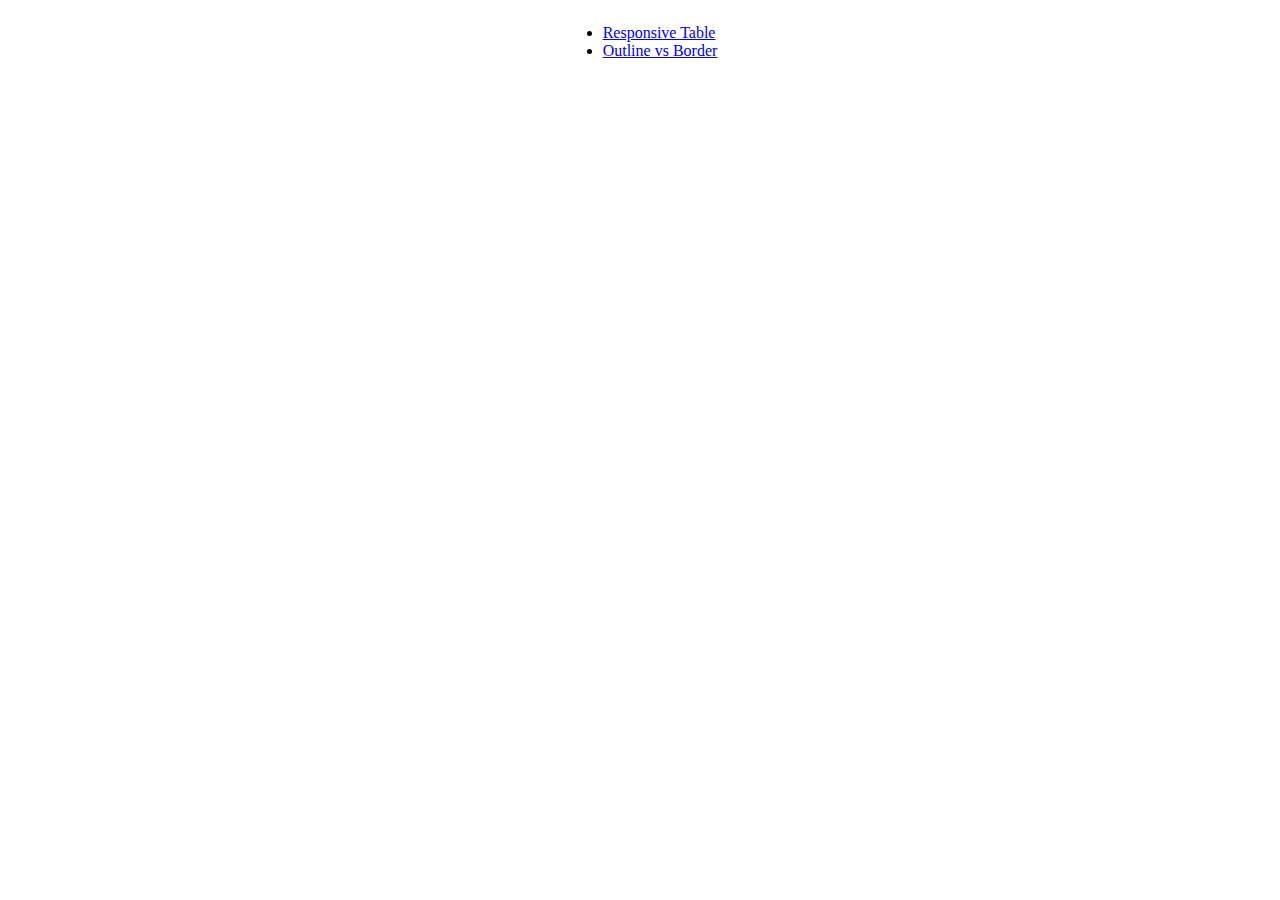
<file: index.html>
<!DOCTYPE html>
<html lang="en">

<head>
    <meta charset="UTF-8">
    <meta http-equiv="X-UA-Compatible" content="IE=edge">
    <meta name="viewport" content="width=device-width, initial-scale=1.0">
    <title>CSS Lessons</title>
</head>

<body>
    <div style="
        display: flex; 
        justify-content: center;">
        <ul>
            <li><a href="Responsive-table/index.html">Responsive Table</a></li>
            <li><a href="Outline/index.html">Outline vs Border</a></li>
        </ul>
    </div>

</body>

</html>
</file>
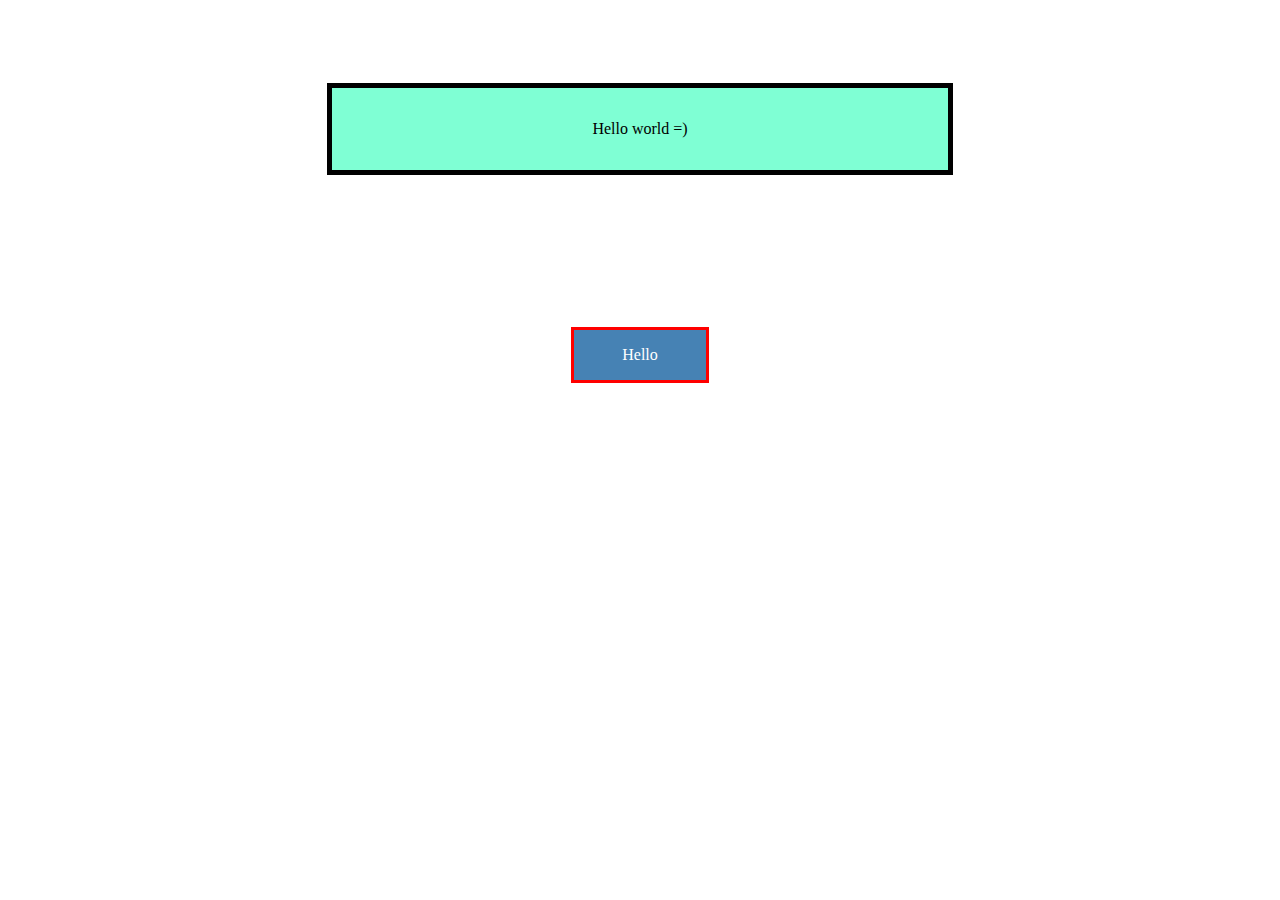
<file: Outline/index.html>
<!DOCTYPE html>
<html lang="en">

<head>
    <meta charset="UTF-8">
    <meta http-equiv="X-UA-Compatible" content="IE=edge">
    <meta name="viewport" content="width=device-width, initial-scale=1.0">
    <title>Document</title>

    <style>
        body {
            padding: 5em;
            text-align: center;
        }

        .box {
            background: aquamarine;
            padding: 2em;
            width: 50%;
            margin: 0 auto 10em;

            outline: 5px solid black;

            /*   outline-offset: 5px; */
        }


        .button {
            text-decoration: none;
            display: inline-block;
            background: steelblue;
            padding: 1em 3em;
            color: white;

            outline: 3px solid red;

            transition: all 300ms;
        }

        .button:hover {
            outline: 3px solid white;
            outline-offset: -8px;
        }
    </style>
</head>

<body>
    <div class="box">
        Hello world =)
    </div>

    <a href="" class="button">Hello</a>

</body>

</html>
</file>
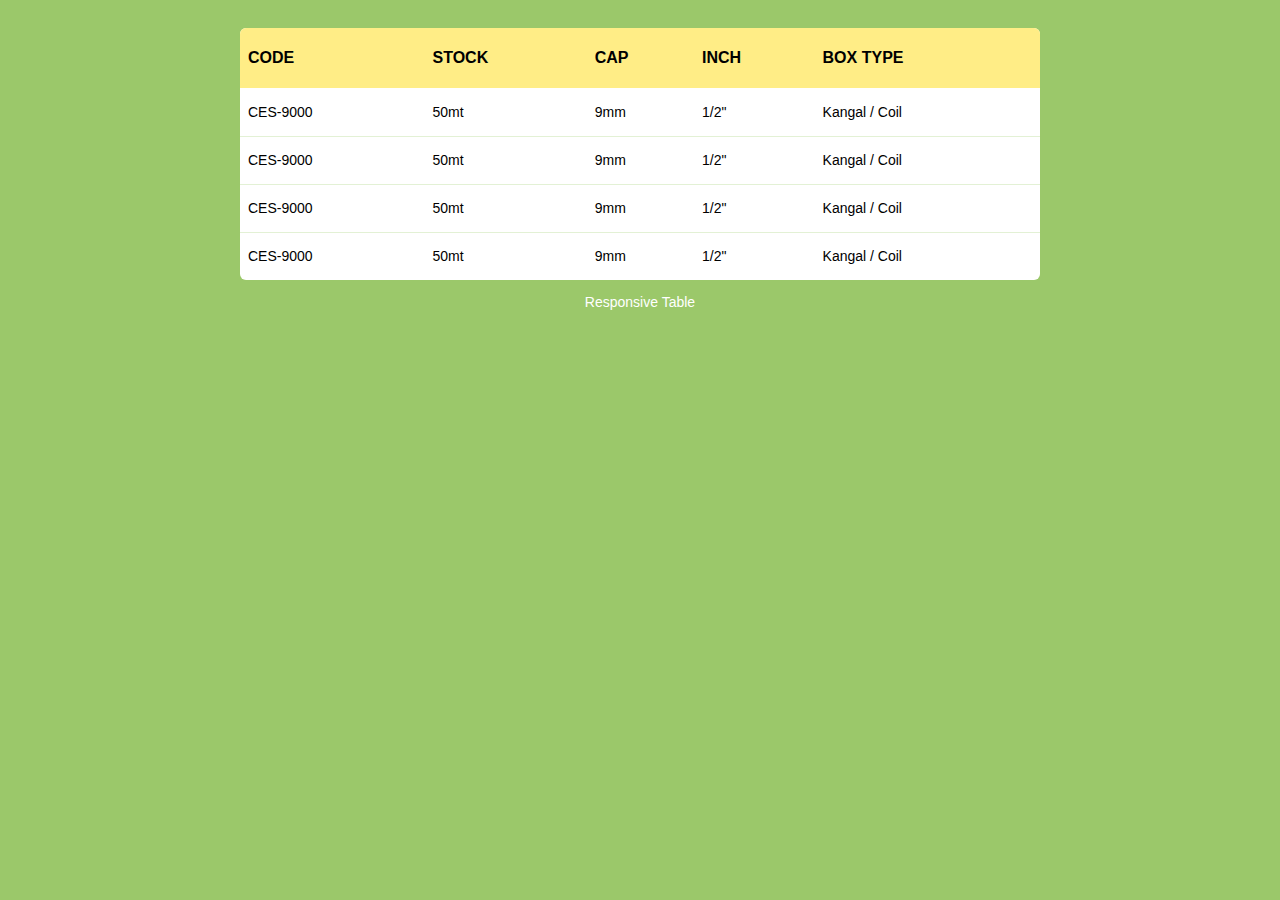
<file: Responsive-table/index.html>
<!DOCTYPE html>
<html lang="en">

<head>
    <meta charset="UTF-8">
    <meta http-equiv="X-UA-Compatible" content="IE=edge">
    <meta name="viewport" content="width=device-width, initial-scale=1.0">
    <title>Responsive table</title>
    <link rel="stylesheet" href="style.css">
</head>

<body>
    <table>
        <thead>
            <tr>
                <th>CODE</th>
                <th>STOCK</th>
                <th>CAP</th>
                <th>INCH</th>
                <th>BOX TYPE</th>
            </tr>
            <thead>
            <tbody>
                <tr>
                    <td>CES-9000</td>
                    <td>50mt</td>
                    <td>9mm</td>
                    <td>1/2"</td>
                    <td>Kangal / Coil</td>
                </tr>
                <tr>
                    <td>CES-9000</td>
                    <td>50mt</td>
                    <td>9mm</td>
                    <td>1/2"</td>
                    <td>Kangal / Coil</td>
                </tr>
                <tr>
                    <td>CES-9000</td>
                    <td>50mt</td>
                    <td>9mm</td>
                    <td>1/2"</td>
                    <td>Kangal / Coil</td>
                </tr>
                <tr>
                    <td>CES-9000</td>
                    <td>50mt</td>
                    <td>9mm</td>
                    <td>1/2"</td>
                    <td>Kangal / Coil</td>
                </tr>
            </tbody>
            <table />

            <blockquote> Responsive Table </blockquote>
</body>

</html>
</file>
<file: Responsive-table/style.css>
table {
    border-spacing: 1;
    border-collapse: collapse;
    background: white;
    border-radius: 6px;
    overflow: hidden;
    max-width: 800px;
    width: 100%;
    margin: 0 auto;
    position: relative;
  }
  table * {
    position: relative;
  }
  table td, table th {
    padding-left: 8px;
  }
  table thead tr {
    height: 60px;
    background: #FFED86;
    font-size: 16px;
  }
  table tbody tr {
    height: 48px;
    border-bottom: 1px solid #E3F1D5;
  }
  table tbody tr:last-child {
    border: 0;
  }
  table td, table th {
    text-align: left;
  }
  table td.l, table th.l {
    text-align: right;
  }
  table td.c, table th.c {
    text-align: center;
  }
  table td.r, table th.r {
    text-align: center;
  }
  
  @media screen and (max-width: 35.5em) {
    table {
      display: block;
    }
    table > *, table tr, table td, table th {
      display: block;
    }
    table thead {
      display: none;
    }
    table tbody tr {
      height: auto;
      padding: 8px 0;
    }
    table tbody tr td {
      padding-left: 45%;
      margin-bottom: 12px;
    }
    table tbody tr td:last-child {
      margin-bottom: 0;
    }
    table tbody tr td:before {
      position: absolute;
      font-weight: 700;
      width: 40%;
      left: 10px;
      top: 0;
    }
    table tbody tr td:nth-child(1):before {
      content: "Code";
    }
    table tbody tr td:nth-child(2):before {
      content: "Stock";
    }
    table tbody tr td:nth-child(3):before {
      content: "Cap";
    }
    table tbody tr td:nth-child(4):before {
      content: "Inch";
    }
    table tbody tr td:nth-child(5):before {
      content: "Box Type";
    }
  }
  body {
    background: #9BC86A;
    font: 400 14px "Calibri", "Arial";
    padding: 20px;
  }
  
  blockquote {
    color: white;
    text-align: center;
  }
</file>
